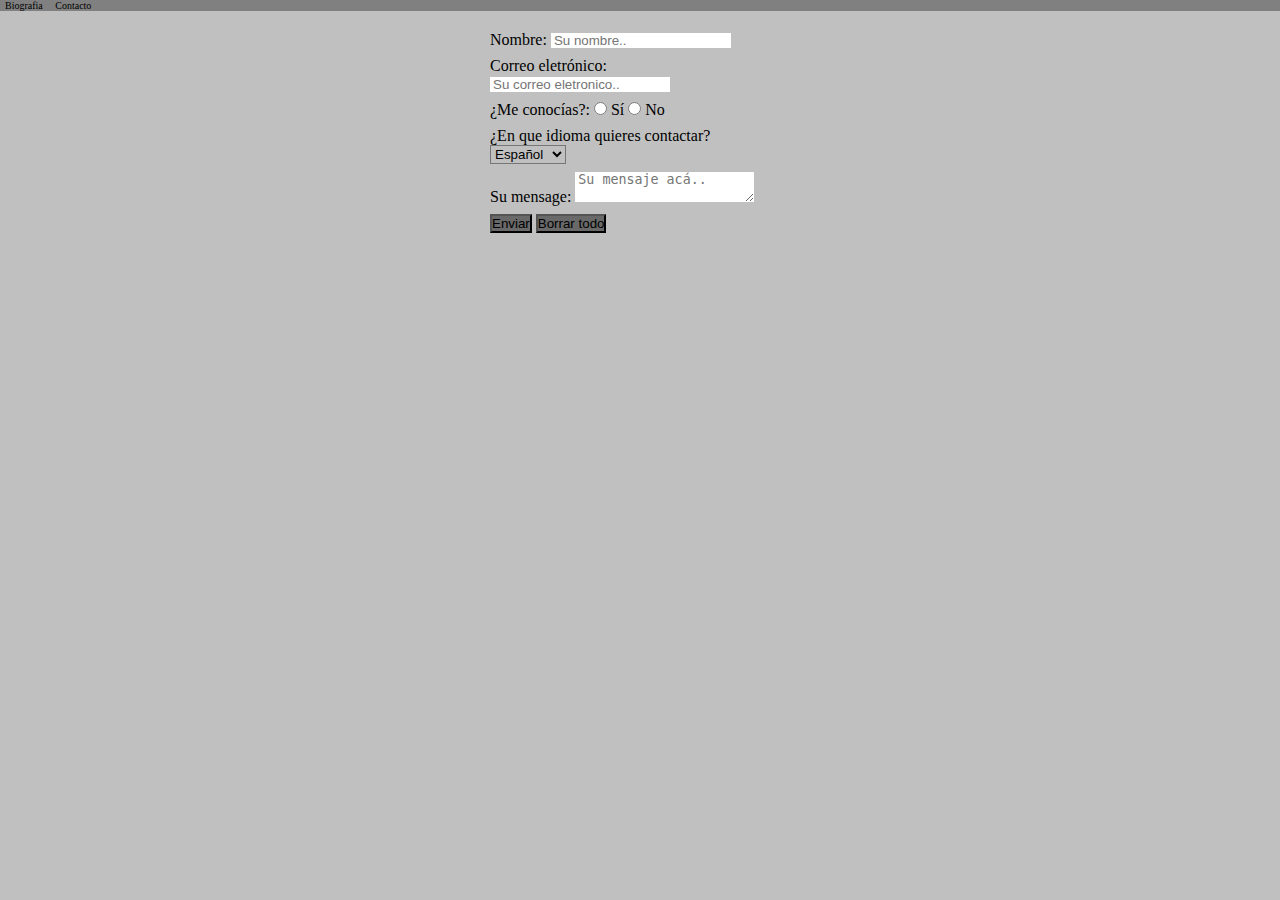
<file: contacto.html>
<!DOCTYPE html>
<html lang="en">
<head>
    <meta charset="UTF-8">
    <meta name="viewport" content="width=device-width, initial-scale=1.0">
    <title>Contact</title>
    <style>
        *{
            padding: 0;
            margin: 0;
            box-sizing: border-box;
            background-color: silver;
        }
        header{
            font-size: 10px;
            color: black;
            background-color: gray;
            margin-bottom: 20px;
        }
        .botoes{
            margin-right: 5px;
            margin-left: 5px;
            background-color: gray;
            text-decoration: none;
            color: black;
            transition: 0s;
        }
        .botoes:hover{
            background-color: dimgray;
        }
        form{
            align-items: center;
            width: 300px;
            margin-left: auto;
            margin-right: auto;
    
        }
        div{
            display: block;
            margin-bottom: 8px;
        }
        button{
            background-color: dimgrey;
            transition: 1s;
        
        }
        button:hover{
            background-color: darkgray;
        }
        input, textarea{
            background-color: white;
            color: grey;
            border: none;
            padding-left: 3px;
        }

    </style>
</head>
<body>
    <header>
        <a class="botoes" href="./index.html">Biografia</a>
        <a class="botoes" href="./contact.html">Contacto</a>
    </header>
    <form>
        <div>
            <label id="nombre">Nombre: </label>
            <input type="text" placeholder="Su nombre.." required>
        </div>
        <div>
            <label id="correo">Correo eletrónico: </label>
            <input type="email" placeholder="Su correo eletronico.." required>
        </div>
        <div class="conocer">
            <label>¿Me conocías?:</label>
            <input type="radio" id="sí" name="conocia_resp" value="sí">
            <label for="sí">Sí</label>           
            <input type="radio" id="no" name="conocia_resp" value="no">
            <label for="no">No</label>
        </div>   
        <div class="idiomas">
            <label>¿En que idioma quieres contactar? </label>
            <select>
                <option>Español</option>
                <option>Portugés</option>
                <option>Inglés</option>
                <option>Francés</option>
            </select>
        </div>
        <div class="mensaje">
            <label>Su mensage: </label>
            <textarea placeholder="Su mensaje acá.."></textarea required>
        </div>
        <div>
            <button type="submit">Enviar</button>
            <button type="reset">Borrar todo</button>
        </div>
    </form>
    
</body>
</html>
</file>
